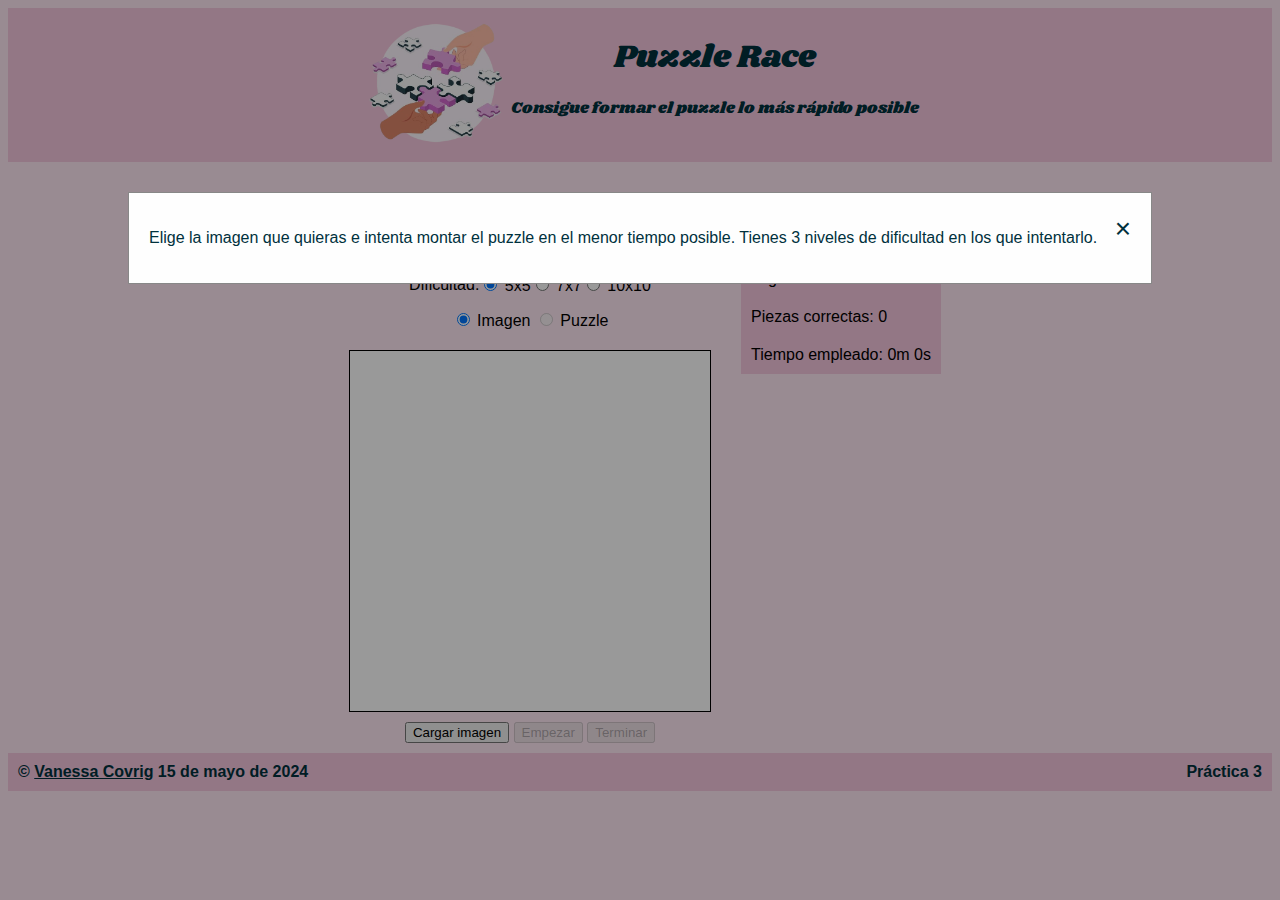
<file: index.html>
<!DOCTYPE html>
<html lang="en">
<head> 
    <title> Puzzle Race </title>
	<meta charset="UTF-8">
    <meta name="viewport" content="width=device-width, initial-scale=1.0">
    <link rel="stylesheet" href="css/fontello.css">
    <link rel="preconnect" href="https://fonts.googleapis.com">
    <link rel="preconnect" href="https://fonts.gstatic.com" crossorigin>
    <link href="https://fonts.googleapis.com/css2?family=Shrikhand&display=swap" rel="stylesheet">
    <link href="https://fonts.googleapis.com/css2?family=Arbutus+Slab&family=Averia+Serif+Libre:ital,wght@0,300;0,400;0,700;1,300;1,400;1,700&family=Shrikhand&display=swap" rel="stylesheet">
	<link rel="stylesheet" type="text/css" href="styles/style.css">
	<script src="js/script1.js"></script>
	
</head>
<body class="cuerpo">
	<header class="navbar">
		<a href="index.html"><img src="img/logo3.png" alt="Logo"></a>
		<div>
			<h1> Puzzle Race </h1>
			<p>Consigue formar el puzzle lo más rápido posible</p>
		</div>
	</header>
	<div>
		<section>
			<h2 class="secciones"> Juego </h2>
			<div class="juego">
				<div class="dificultad">
					<p>Dificultad: </p>
					<label><input  id="difi1" type="radio" name="difi" onclick="divisiones(5)" checked> 5x5 </label>
					<label><input  id="difi2" type="radio" name="difi" onclick="divisiones(7)"> 7x7 </label>
					<label><input  id="difi3" type="radio" name="difi" onclick="divisiones(10)"> 10x10 </label>
				</div>	
				
				<div class="tipo">
					<label><input type="radio" id="type-image" name="tipo" onclick="verPuzzle('imagen')" checked> Imagen </label>
        			<label><input type="radio" id="type-puzzle" name="tipo" onclick="verPuzzle('puzzle')" disabled> Puzzle </label>
				</div>	
					
				<canvas id="cv1"></canvas>
				<canvas id="cv2" ></canvas>
				<footer>
					<div>
						<button id="cargar" onclick="cargarImagen();">Cargar imagen</button>
						<button id="comenzar" onclick="comenzarJuego();" disabled>Empezar</button>
						<button id="terminar" onclick="terminarJuego();" disabled>Terminar</button>
					</div>
				</footer>

			</div>
            
		</section>


		<section class="puntuación">
			<h2 class="secciones">Puntuación</h2>	
			<ul>
				<li> Jugadas realizadas: <span id="jugadas"> 0 </span></li>
				<li> Piezas correctas: <span id="score-movs"> 0 </span></li>
				<li> Tiempo empleado: <span id="tiempo"> 0m 0s</span></li>
			</ul>
		</section>
	</div>
	<div id="errorModal" class="modal" style="display:none;">
		<div class="modal-content">
		  <span class="close">&times;</span>
		  <p id="errorMessage"></p>
		</div>
	</div>

	<footer class = "Pie">
        <p>© <a href="acerca.html">Vanessa Covrig</a> <time datetime="2024-03-10"> 15 de mayo de 2024</time></p>
        <p> Práctica 3 </p>
      </footer>
	<script>
		datosPartida();
		prepararCanvas();
		prepararDnD();
		cargarImagenAlClick();
		loadPage();
	</script>
</body>
</html>
</file>
<file: css/fontello.css>
@font-face {
  font-family: 'fontello';
  src: url('../font/fontello.eot?13090545');
  src: url('../font/fontello.eot?13090545#iefix') format('embedded-opentype'),
       url('../font/fontello.woff2?13090545') format('woff2'),
       url('../font/fontello.woff?13090545') format('woff'),
       url('../font/fontello.ttf?13090545') format('truetype'),
       url('../font/fontello.svg?13090545#fontello') format('svg');
  font-weight: normal;
  font-style: normal;
}
/* Chrome hack: SVG is rendered more smooth in Windozze. 100% magic, uncomment if you need it. */
/* Note, that will break hinting! In other OS-es font will be not as sharp as it could be */
/*
@media screen and (-webkit-min-device-pixel-ratio:0) {
  @font-face {
    font-family: 'fontello';
    src: url('../font/fontello.svg?13090545#fontello') format('svg');
  }
}
*/
[class^="icon-"]:before, [class*=" icon-"]:before {
  font-family: "fontello";
  font-style: normal;
  font-weight: normal;
  speak: never;

  display: inline-block;
  text-decoration: inherit;
  width: 1em;
  margin-right: .2em;
  text-align: center;
  /* opacity: .8; */

  /* For safety - reset parent styles, that can break glyph codes*/
  font-variant: normal;
  text-transform: none;

  /* fix buttons height, for twitter bootstrap */
  line-height: 1em;

  /* Animation center compensation - margins should be symmetric */
  /* remove if not needed */
  margin-left: .2em;

  /* you can be more comfortable with increased icons size */
  /* font-size: 120%; */

  /* Font smoothing. That was taken from TWBS */
  -webkit-font-smoothing: antialiased;
  -moz-osx-font-smoothing: grayscale;

  /* Uncomment for 3D effect */
  /* text-shadow: 1px 1px 1px rgba(127, 127, 127, 0.3); */
}

.icon-home:before { content: '\e800'; } /* '' */
.icon-search:before { content: '\e801'; } /* '' */
.icon-doc-new:before { content: '\e802'; } /* '' */
.icon-clock:before { content: '\e804'; } /* '' */
.icon-star:before { content: '\e805'; } /* '' */
.icon-star-empty:before { content: '\e806'; } /* '' */
.icon-star-half:before { content: '\e807'; } /* '' */
.icon-users:before { content: '\e808'; } /* '' */
.icon-login:before { content: '\f02c'; } /* '' */
.icon-logout:before { content: '\f02d'; } /* '' */
.icon-menu-1:before { content: '\f0c9'; } /* '' */
.icon-star-half-alt:before { content: '\f123'; } /* '' */
.icon-user-plus:before { content: '\f234'; } /* '' */
</file>
<file: styles/style.css>
*{
	box-sizing: border-box;
  scroll-behavior: smooth;
}

/*CANVAS*/
canvas{
  border:1px solid #000;
  margin: 10px;
  background-color: white;
  /*width:360px;
  height:360px;*/
}

#cv2{
  display:none;
}

img {
  width:150px;
}

.seleccionada {
  border: 2px solid blue; /* Estilo para la pieza seleccionada */
}


.navbar{
    background-color:#f5c7de;
    display: flex;
    align-items: center;
    justify-content: center;
    text-align: center;

    > div {
        > h1 {
            padding: 0px; 
            color: #00313D;
            font-family: "Shrikhand", serif;
            font-weight: 200;
            text-align: center;
            margin: 0;
        }

        > p {
            font-family: "Shrikhand", serif;
            color: #00313d;
        }
    }
       
}

.cuerpo {
    font-family: Verdana, sans-serif;
    background-color: #FFE8F3;
    > div{
      display: flex;
      justify-content: center;
    }
} 

/*ACERCA*/
.acerca{
  display: flex;
}
.Información{
  font-family: "Averia Serif Libre", serif;
  color: #00313d;
  text-align: left;
  padding: 0px 10px;
  width: 40%;
  
  > p {
    background-color: #f5c7de; 
    padding: 13px;
    margin: 5px 0px;
  }

}  
.Documentación{
  text-align: left;
  margin: 10px;
  font-family: "Averia Serif Libre", serif;
  color: #00313d;
}
.Datos{
  font-family: "Averia Serif Libre", serif;
  color: #00313d;
  display: grid;
  width: 60%;
  text-align: left;
}

/*MODAL*/
.modal {
  position: fixed;
  z-index: 1;
  left: 0;
  top: 0;
  width: 100%;
  height: 100%;
  overflow: auto;
  background-color: rgb(0,0,0);
  background-color: rgba(0,0,0,0.4);
}

.modal-content {
  font-family: Verdana, sans-serif;
  color:#00313d;
  background-color: #fefefe;
  margin: 15% auto;
  padding: 20px;
  border: 1px solid #888;
  width: 80%;
}

.close {
  color: #00313d;
  float: right;
  font-size: 28px;
}

.close:hover,
.close:focus {
  color: black;
  text-decoration: none;
  cursor: pointer;
}

/*SECCIONES*/
.puntuación{
  > ul {
    margin: 10px 10px 0px 0px;
    padding: 0px;
    > li {
      margin: 0px;
      padding: 10px;
      background-color: #f5c7de;
    }
  }
}

.juego{
  padding: 0px 0px 0px 10px;
  display: grid;
  text-align: center;
  place-items: center;

  .dificultad{
    display: flex;
    align-items: center;
  }

  .tipo{
    margin: 0px 0px 10px 0px;
  }

  .canvas{
    margin: 0px 0px 10px 0px;
  }

}

/*TITULO SECCIONES*/
.secciones {
    color: #00313d;
    background-color: #f5c7de;
    padding: 10px; 
    font-family: "Averia Serif Libre", serif;
}

div > section {
  margin: 10px;
}

div > section > ul{
	list-style: none;
}

/*FOOTER*/
.Pie {
  background-color: #f5c7de;
  padding: 10px;
  display: flex;
  justify-content: space-between;
  > p {
      font-family: Arial;
      font-weight: bold;
      color: #00313d;
      margin: 0;

    > a {
      text-decoration:underline;
      color: #00313d;
    }
  }
}

/* Media query to change the order of sections */
@media (max-width: 700px) {
  .cuerpo > div {
      display: flex;
      flex-direction: column-reverse;
  }
}
</file>
